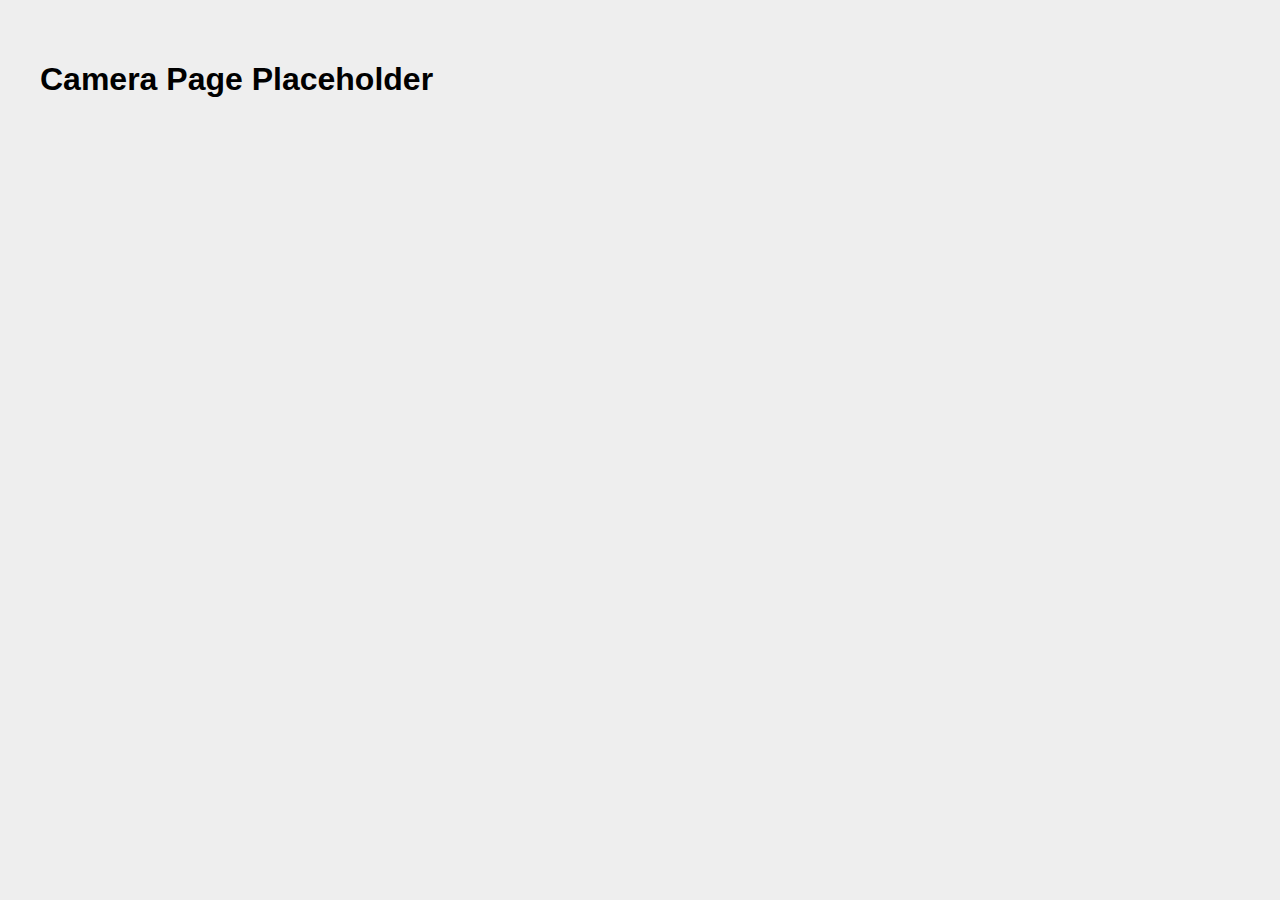
<file: camera.html>
<!DOCTYPE html>
<html lang="en">
<head>
  <meta charset="UTF-8" />
  <meta name="viewport" content="width=device-width, initial-scale=1.0"/>
  <title>Camera View</title>
</head>
<body style="margin: 0; font-family: sans-serif; background: #eee;">
  <h1 style="padding: 40px;">Camera Page Placeholder</h1>
</body>
</html>
</file>
